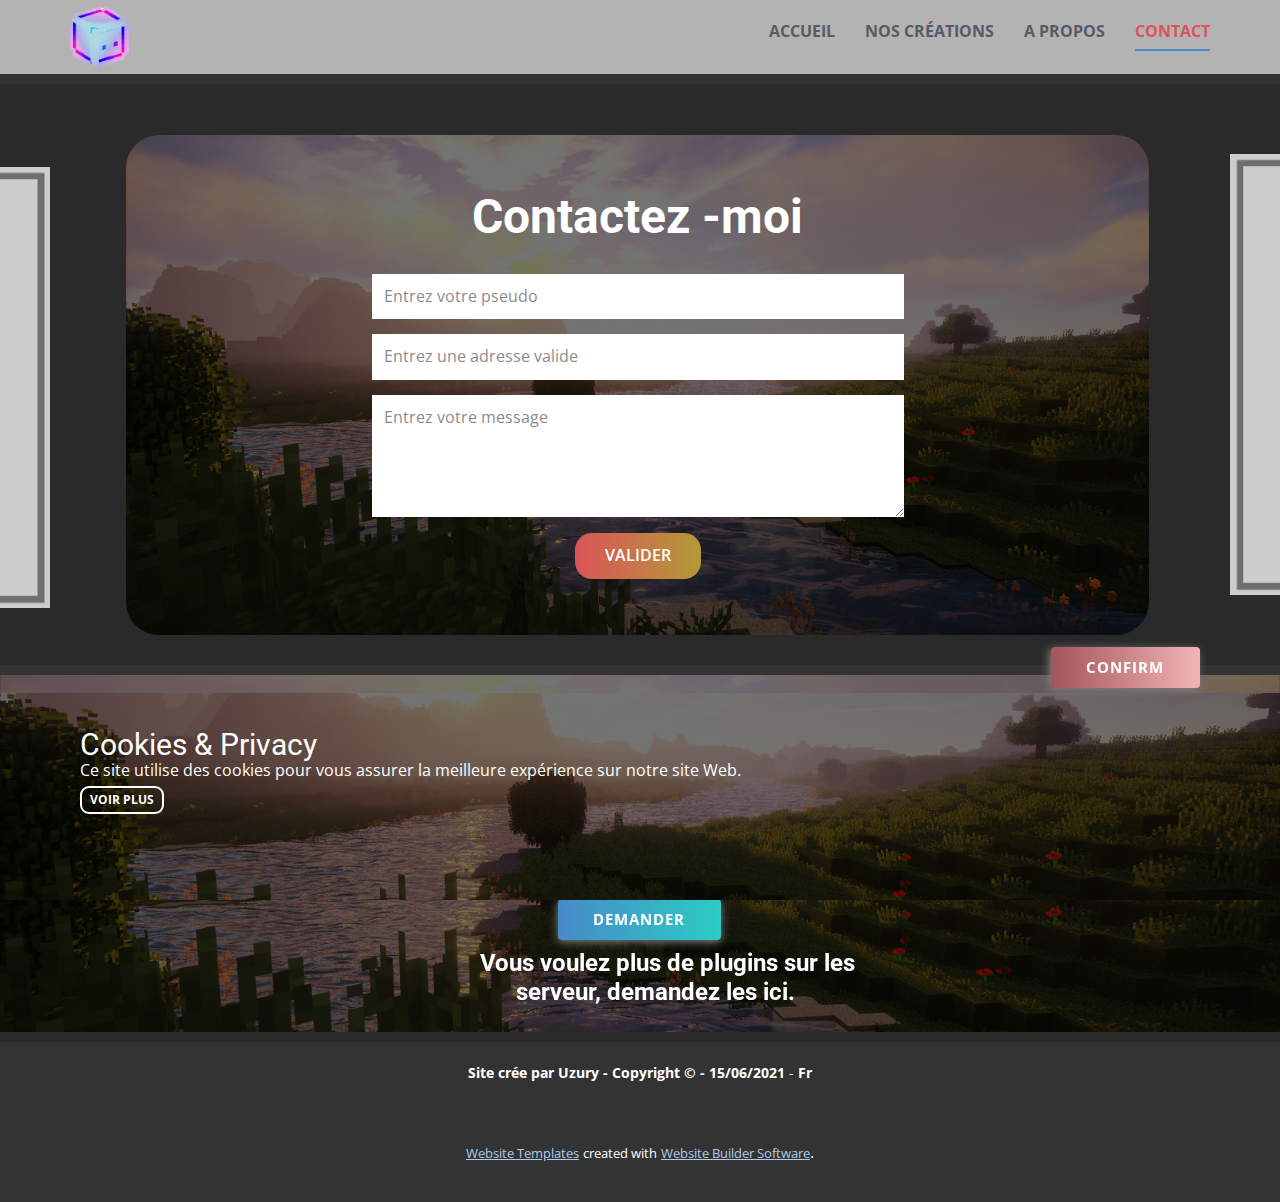
<file: Contact.html>
<!DOCTYPE html>
<html style="font-size: 16px;">
  <head>
    <meta name="viewport" content="width=device-width, initial-scale=1.0">
    <meta charset="utf-8">
    <meta name="keywords" content="_________________">
    <meta name="description" content="">
    <meta name="page_type" content="np-template-header-footer-from-plugin">
    <title>Contact</title>
    <link rel="stylesheet" href="nicepage.css" media="screen">
<link rel="stylesheet" href="Contact.css" media="screen">
    <script class="u-script" type="text/javascript" src="jquery.js" defer=""></script>
    <script class="u-script" type="text/javascript" src="nicepage.js" defer=""></script>
    <meta name="generator" content="Nicepage 3.17.5, nicepage.com">
    <link id="u-theme-google-font" rel="stylesheet" href="https://fonts.googleapis.com/css?family=Roboto:100,100i,300,300i,400,400i,500,500i,700,700i,900,900i|Open+Sans:300,300i,400,400i,600,600i,700,700i,800,800i">
    
    
    
    
    
    
    
    <script type="application/ld+json">{
		"@context": "http://schema.org",
		"@type": "Organization",
		"name": "Site1",
		"logo": "images/slimevioletbleurtfg.png"
}</script>
    <meta property="og:title" content="Contact">
    <meta property="og:type" content="website">
    <meta name="theme-color" content="#478ac9">
  </head>
  <body class="u-body u-custom-color-5"><header class="u-clearfix u-grey-30 u-header u-header" id="sec-8656"><div class="u-clearfix u-sheet u-valign-top-xs u-sheet-1">
        <a href="https://nicepage.com" class="u-image u-logo u-image-1" data-image-width="139" data-image-height="150">
          <img src="images/slimevioletbleurtfg.png" class="u-logo-image u-logo-image-1" data-image-width="64">
        </a>
        <nav class="u-menu u-menu-dropdown u-offcanvas u-menu-1">
          <div class="menu-collapse" style="font-size: 1rem; letter-spacing: 0px; font-weight: 700; text-transform: uppercase;">
            <a class="u-button-style u-custom-active-border-color u-custom-active-color u-custom-border u-custom-border-color u-custom-borders u-custom-hover-border-color u-custom-hover-color u-custom-left-right-menu-spacing u-custom-padding-bottom u-custom-text-active-color u-custom-text-color u-custom-text-hover-color u-custom-top-bottom-menu-spacing u-nav-link u-text-active-palette-1-base u-text-hover-palette-2-base" href="#">
              <svg><use xmlns:xlink="http://www.w3.org/1999/xlink" xlink:href="#menu-hamburger"></use></svg>
              <svg version="1.1" xmlns="http://www.w3.org/2000/svg" xmlns:xlink="http://www.w3.org/1999/xlink"><defs><symbol id="menu-hamburger" viewBox="0 0 16 16" style="width: 16px; height: 16px;"><rect y="1" width="16" height="2"></rect><rect y="7" width="16" height="2"></rect><rect y="13" width="16" height="2"></rect>
</symbol>
</defs></svg>
            </a>
          </div>
          <div class="u-custom-menu u-nav-container">
            <ul class="u-nav u-spacing-30 u-unstyled u-nav-1"><li class="u-nav-item"><a class="u-border-2 u-border-active-palette-1-base u-border-hover-palette-1-base u-border-no-left u-border-no-right u-border-no-top u-button-style u-nav-link u-text-active-palette-2-base u-text-hover-custom-color-5 u-text-palette-5-dark-2" href="Accueil.html" style="padding: 10px 0px;">Accueil</a>
</li><li class="u-nav-item"><a class="u-border-2 u-border-active-palette-1-base u-border-hover-palette-1-base u-border-no-left u-border-no-right u-border-no-top u-button-style u-nav-link u-text-active-palette-2-base u-text-hover-custom-color-5 u-text-palette-5-dark-2" href="Nos-créations.html" style="padding: 10px 0px;">Nos créations</a>
</li><li class="u-nav-item"><a class="u-border-2 u-border-active-palette-1-base u-border-hover-palette-1-base u-border-no-left u-border-no-right u-border-no-top u-button-style u-nav-link u-text-active-palette-2-base u-text-hover-custom-color-5 u-text-palette-5-dark-2" href="Apropos.html" style="padding: 10px 0px;">A propos</a>
</li><li class="u-nav-item"><a class="u-border-2 u-border-active-palette-1-base u-border-hover-palette-1-base u-border-no-left u-border-no-right u-border-no-top u-button-style u-nav-link u-text-active-palette-2-base u-text-hover-custom-color-5 u-text-palette-5-dark-2" href="Contact.html" style="padding: 10px 0px;">Contact</a>
</li></ul>
          </div>
          <div class="u-custom-menu u-nav-container-collapse">
            <div class="u-black u-container-style u-inner-container-layout u-opacity u-opacity-95 u-sidenav">
              <div class="u-sidenav-overflow">
                <div class="u-menu-close"></div>
                <ul class="u-align-center u-nav u-popupmenu-items u-unstyled u-nav-2"><li class="u-nav-item"><a class="u-button-style u-nav-link" href="Accueil.html" style="padding: 10px 0px;">Accueil</a>
</li><li class="u-nav-item"><a class="u-button-style u-nav-link" href="Nos-créations.html" style="padding: 10px 0px;">Nos créations</a>
</li><li class="u-nav-item"><a class="u-button-style u-nav-link" href="Apropos.html" style="padding: 10px 0px;">A propos</a>
</li><li class="u-nav-item"><a class="u-button-style u-nav-link" href="Contact.html" style="padding: 10px 0px;">Contact</a>
</li></ul>
              </div>
            </div>
            <div class="u-black u-menu-overlay u-opacity u-opacity-70"></div>
          </div>
        </nav>
      </div></header>
    <section class="u-clearfix u-custom-color-6 u-section-1" id="sec-30ae">
      <div class="u-clearfix u-sheet u-sheet-1"></div>
    </section>
    <section class="u-clearfix u-section-2" id="sec-c3b8">
      <div class="u-clearfix u-sheet u-valign-middle-md u-valign-middle-xs u-sheet-1">
        <div class="u-border-7 u-border-palette-3-base u-shape u-shape-rectangle u-shape-1"></div>
        <div class="u-border-7 u-border-palette-3-base u-shape u-shape-rectangle u-shape-2"></div>
        <div class="u-container-style u-expanded-width-sm u-expanded-width-xs u-group u-image u-image-round u-radius-33 u-shading u-image-1" data-image-width="1600" data-image-height="900">
          <div class="u-container-layout u-container-layout-1">
            <h1 class="u-align-center u-text u-text-1">Contactez<span style="font-weight: 700;">
                <span style="font-weight: 400;"></span>
              </span>-moi
            </h1>
            <div class="u-form u-form-1">
              <form action="https://formspree.io/f/xrgrklwy" method="POST" class="u-block-4c67-9 u-clearfix u-form-spacing-15 u-form-vertical u-inner-form" source="custom"><!-- hidden inputs for siteId and pageId -->
                <div class="u-form-group u-form-name">
                  <label for="name-4c98" class="u-form-control-hidden u-label u-text-black">Name</label>
                  <input type="text" placeholder="Entrez votre pseudo" id="name-4c98" name="name" class="u-border-no-bottom u-border-no-left u-border-no-right u-border-no-top u-input u-input-rectangle u-white" required="">
                </div><!-- always visible -->
                <div class="u-form-email u-form-group">
                  <label for="email-4c98" class="u-form-control-hidden u-label u-text-black">Email</label>
                  <input type="email" placeholder="Entrez une adresse valide" id="email-4c98" name="email" class="u-border-no-bottom u-border-no-left u-border-no-right u-border-no-top u-input u-input-rectangle u-white" required="">
                </div>
                <div class="u-form-group u-form-message">
                  <label for="message-4c98" class="u-form-control-hidden u-label u-text-black">Message</label>
                  <textarea placeholder="Entrez votre message" rows="4" cols="50" id="message-4c98" name="message" class="u-border-no-bottom u-border-no-left u-border-no-right u-border-no-top u-input u-input-rectangle u-white" required=""></textarea>
                </div>
                <div class="u-align-center u-form-group u-form-submit">
                  <a href="#" class="u-btn u-btn-round u-btn-submit u-button-style u-gradient u-none u-radius-17 u-btn-1">Valider</a>
                  <input type="submit" value="submit" class="u-form-control-hidden">
                </div>
                <div class="u-form-send-message u-form-send-success">Merci pour votre message !</div>
                <div class="u-form-send-error u-form-send-message">votre message n'a pas pus être envoyer !</div>
                <input type="hidden" value="" name="recaptchaResponse">
              </form>
            </div>
          </div>
        </div>
        <img class="u-image u-image-default u-image-2" src="images/Sanstitre-1.png" alt="" data-image-width="1080" data-image-height="1920">
        <img class="u-image u-image-default u-image-3" src="images/Sanstitre-1.png" alt="" data-image-width="1080" data-image-height="1920">
      </div>
    </section>
    <section class="u-clearfix u-custom-color-6 u-section-3" id="sec-240d">
      <div class="u-clearfix u-sheet u-sheet-1"></div>
    </section>
    <section class="u-clearfix u-image u-shading u-section-4" id="sec-9d6c" data-image-width="1600" data-image-height="900">
      <div class="u-clearfix u-sheet u-valign-middle-lg u-valign-middle-md u-valign-middle-xl u-sheet-1">
        <div class="u-list u-list-1">
          <div class="u-repeater u-repeater-1">
            <div class="u-container-style u-list-item u-repeater-item">
              <div class="u-container-layout u-similar-container u-valign-top-xs u-container-layout-1">
                <a href="https://discord.gg/rknEt2kqJV" class="u-btn u-btn-round u-button-style u-gradient u-none u-radius-4 u-text-body-alt-color u-btn-1" target="_blank" data-animation-name="jackInTheBox" data-animation-duration="2000" data-animation-delay="0" data-animation-direction="">Demander</a>
                <h4 class="u-align-center u-text u-text-1">Pour avoir votre pub sur le site veuillez&nbsp;remplir le formulaire. 0,55€/Paypal</h4>
              </div>
            </div>
            <div class="u-container-style u-list-item u-repeater-item">
              <div class="u-container-layout u-similar-container u-valign-top-xs u-container-layout-2">
                <a href="https://discord.gg/rknEt2kqJV" class="u-btn u-btn-round u-button-style u-gradient u-none u-radius-4 u-text-body-alt-color u-btn-2" data-animation-name="jackInTheBox" data-animation-duration="2000" data-animation-delay="0" data-animation-direction="">Demander</a>
                <h4 class="u-align-center u-text u-text-2">&nbsp; &nbsp; Vous voulez plus de plugins sur les serveur, demandez les ici.</h4>
              </div>
            </div>
          </div>
        </div>
      </div>
    </section>
    <section class="u-clearfix u-custom-color-5 u-section-5" id="sec-8ecc">
      <div class="u-clearfix u-sheet u-sheet-1"></div>
    </section>
    
    
    
    <footer class="u-align-center u-clearfix u-footer u-grey-80 u-footer" id="sec-fe18"><div class="u-clearfix u-sheet u-valign-middle u-sheet-1">
        <p class="u-small-text u-text u-text-variant u-text-1"> Site crée par Uzury - Copyright&nbsp;© - ​15/06/2021 <span style="font-weight: 400;">- </span>Fr
        </p>
      </div></footer>
    <section class="u-backlink u-clearfix u-grey-80">
      <a class="u-link" href="https://nicepage.com/website-templates" target="_blank">
        <span>Website Templates</span>
      </a>
      <p class="u-text">
        <span>created with</span>
      </p>
      <a class="u-link" href="https://nicepage.com/" target="_blank">
        <span>Website Builder Software</span>
      </a>. 
    </section><span style="height: 64px; width: 64px; margin-left: 0px; margin-right: auto; margin-top: 0px; right: 5px; bottom: 300px;" class="u-back-to-top u-icon u-icon-circle u-spacing-15 u-text-white" data-href="#"><svg class="u-svg-link" preserveAspectRatio="xMidYMin slice" viewBox="0 0 240.835 240.835" style=""><use xmlns:xlink="http://www.w3.org/1999/xlink" xlink:href="#svg-8fd7"></use></svg><svg xmlns="http://www.w3.org/2000/svg" xmlns:xlink="http://www.w3.org/1999/xlink" version="1.1" xml:space="preserve" class="u-svg-content" viewBox="0 0 240.835 240.835" x="0px" y="0px" id="svg-8fd7" style="enable-background:new 0 0 240.835 240.835;" data-color="rgb(255, 255, 255)"><g><path id="Expand_Less" d="M129.007,57.819c-4.68-4.68-12.499-4.68-17.191,0L3.555,165.803c-4.74,4.74-4.74,12.427,0,17.155   c4.74,4.74,12.439,4.74,17.179,0l99.683-99.406l99.671,99.418c4.752,4.74,12.439,4.74,17.191,0c4.74-4.74,4.74-12.427,0-17.155   L129.007,57.819z"></path>
</g></svg>
        
        
    </span>
  <section class="u-align-center u-clearfix u-cookies-consent u-image u-shading u-cookies-consent" id="sec-a648" data-image-width="1600" data-image-height="900">
      <div class="u-clearfix u-sheet u-valign-middle-sm u-valign-middle-xs u-sheet-1">
        <div class="u-clearfix u-expanded-width u-layout-wrap u-layout-wrap-1">
          <div class="u-gutter-0 u-layout">
            <div class="u-layout-row">
              <div class="u-container-style u-layout-cell u-left-cell u-size-46 u-layout-cell-1">
                <div class="u-container-layout u-container-layout-1">
                  <h3 class="u-text u-text-1">Cookies &amp; Privacy</h3>
                  <p class="u-text u-text-2">Ce site utilise des cookies pour vous assurer la meilleure expérience sur notre site Web.</p>
                  <a href="https://nicepage.com/k/infographic-html-templates" class="u-border-2 u-border-white u-btn u-btn-round u-button-style u-hover-black u-none u-radius-9 u-text-hover-white u-text-white u-btn-1">Voir plus</a>
                </div>
              </div>
              <div class="u-align-left u-container-style u-layout-cell u-right-cell u-size-14 u-layout-cell-2">
                <div class="u-container-layout u-container-layout-2">
                  <a href="###" class="u-btn u-btn-round u-button-confirm u-button-style u-gradient u-none u-radius-4 u-text-body-alt-color u-btn-2" data-animation-name="flipIn" data-animation-duration="1000" data-animation-delay="0" data-animation-direction="X">Confirm</a>
                </div>
              </div>
            </div>
          </div>
        </div>
      </div>
    <style>.u-cookies-consent {
  background-image: linear-gradient(0deg, rgba(0,0,0,0.55), rgba(0,0,0,0.55)), url("images/fr-minecraft_wallpaper_OBL21.png");
  background-position: 50% 50%;
}

.u-cookies-consent .u-sheet-1 {
  min-height: 207px;
}

.u-cookies-consent .u-layout-wrap-1 {
  margin-top: 4px;
  margin-bottom: 4px;
}

.u-cookies-consent .u-layout-cell-1 {
  min-height: 146px;
}

.u-cookies-consent .u-container-layout-1 {
  padding: 26px 10px 9px;
}

.u-cookies-consent .u-text-1 {
  width: auto;
  margin: 4px 18px 0 0;
}

.u-cookies-consent .u-text-2 {
  width: auto;
  margin: -5px 0 0;
}

.u-cookies-consent .u-btn-1 {
  border-style: solid;
  font-weight: 700;
  text-transform: uppercase;
  font-size: 0.75rem;
  margin: 2px auto 0 0;
  padding: 2px 8px 3px;
}

.u-cookies-consent .u-layout-cell-2 {
  min-height: 33px;
}

.u-cookies-consent .u-container-layout-2 {
  padding: 0 10px 21px;
}

.u-cookies-consent .u-btn-2 {
  background-image: linear-gradient(to right, #a35559, #f1b5b8);
  box-shadow: -2px 2px 8px 0 rgba(128,128,128,1);
  border-style: none;
  font-weight: 700;
  text-transform: uppercase;
  font-size: 0.9375rem;
  letter-spacing: 1px;
  animation-duration: 1000ms;
  margin: -50px 0 0 auto;
  padding: 8px 36px 9px 35px;
}

@media (max-width: 1199px) {
  .u-cookies-consent .u-sheet-1 {
    min-height: 137px;
  }

  .u-cookies-consent .u-layout-cell-1 {
    min-height: 126px;
  }

  .u-cookies-consent .u-text-1 {
    margin-right: 516px;
  }

  .u-cookies-consent .u-text-2 {
    margin-top: -5px;
    margin-right: 93px;
  }

  .u-cookies-consent .u-btn-1 {
    margin-left: 1px;
  }

  .u-cookies-consent .u-layout-cell-2 {
    min-height: 126px;
  }
}

@media (max-width: 991px) {
  .u-cookies-consent .u-sheet-1 {
    min-height: 160px;
  }

  .u-cookies-consent .u-layout-wrap-1 {
    margin-top: 0;
  }

  .u-cookies-consent .u-layout-cell-1 {
    min-height: 100px;
  }

  .u-cookies-consent .u-text-1 {
    margin-right: 218px;
  }

  .u-cookies-consent .u-text-2 {
    margin-top: -5px;
    margin-right: 0;
  }

  .u-cookies-consent .u-btn-1 {
    margin-left: 0;
  }

  .u-cookies-consent .u-layout-cell-2 {
    min-height: 100px;
  }
}

@media (max-width: 767px) {
  .u-cookies-consent .u-sheet-1 {
    min-height: 181px;
  }

  .u-cookies-consent .u-layout-wrap-1 {
    margin-top: 4px;
    margin-bottom: 1px;
  }

  .u-cookies-consent .u-layout-cell-2 {
    min-height: 15px;
  }

  .u-cookies-consent .u-btn-2 {
    margin-right: 23px;
  }
}

@media (max-width: 575px) {
  .u-cookies-consent .u-sheet-1 {
    min-height: 207px;
  }

  .u-cookies-consent .u-layout-wrap-1 {
    margin-bottom: 4px;
  }

  .u-cookies-consent .u-layout-cell-1 {
    min-height: 146px;
  }

  .u-cookies-consent .u-text-1 {
    margin-right: 18px;
  }

  .u-cookies-consent .u-layout-cell-2 {
    min-height: 33px;
  }

  .u-cookies-consent .u-btn-2 {
    margin-right: 0;
  }
}</style></section></body>
</html>
</file>
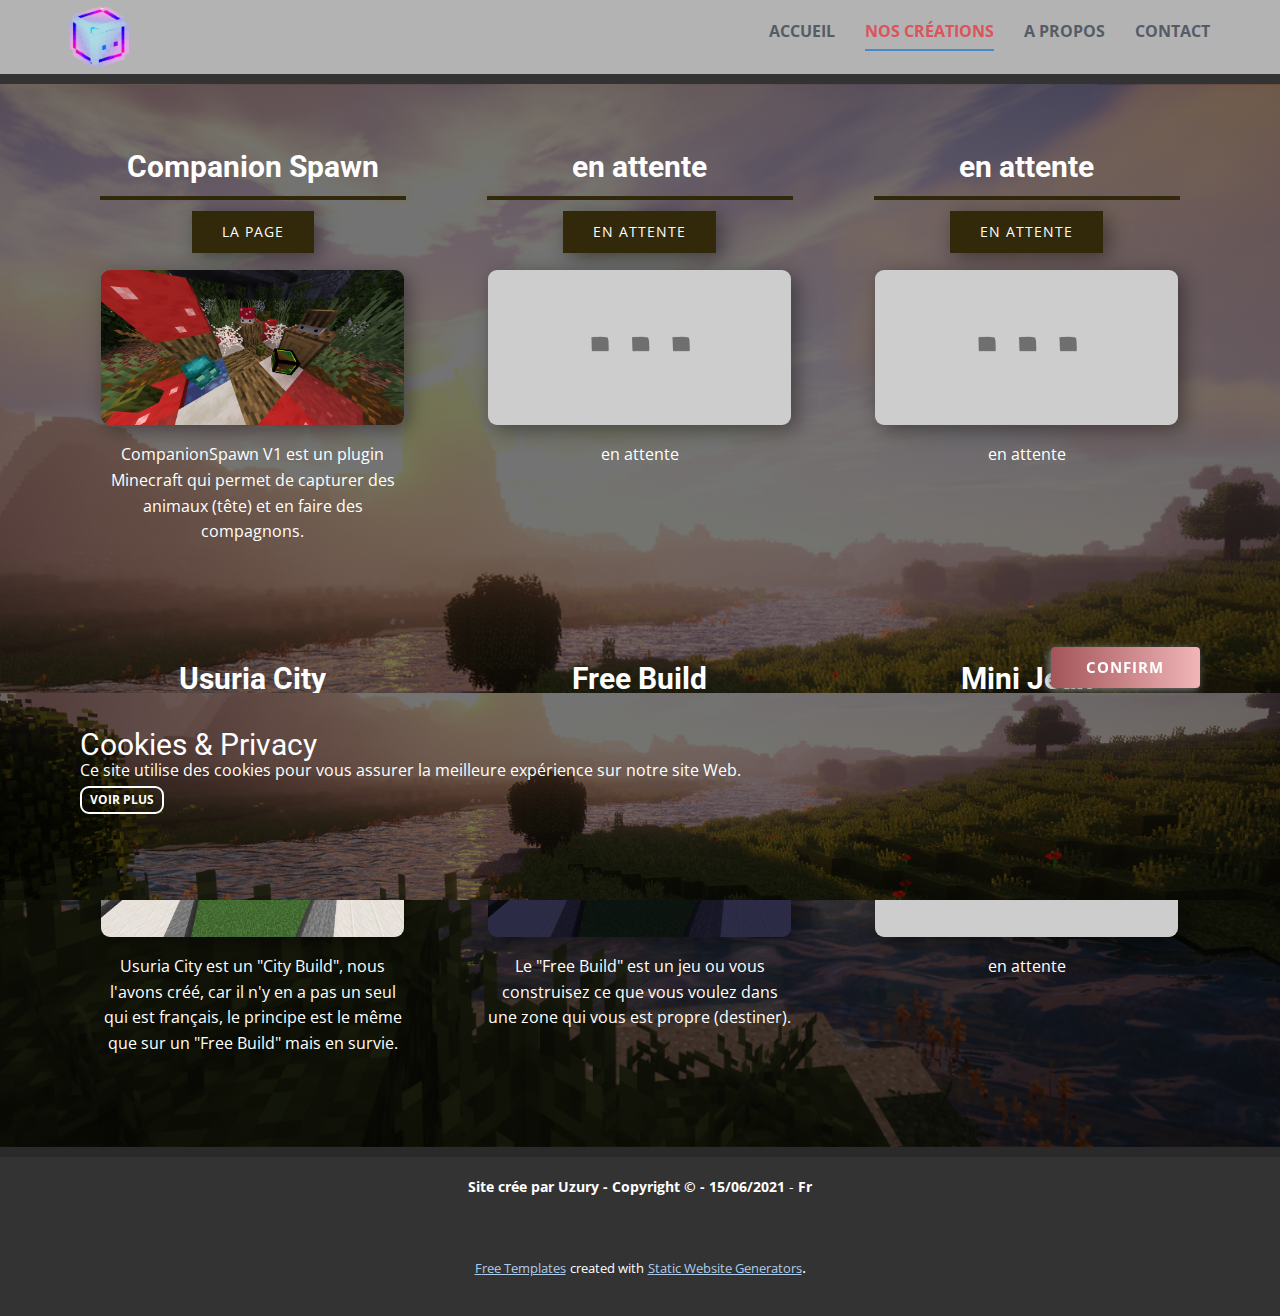
<file: Nos-créations.html>
<!DOCTYPE html>
<html style="font-size: 16px;">
  <head>
    <meta name="viewport" content="width=device-width, initial-scale=1.0">
    <meta charset="utf-8">
    <meta name="keywords" content="_________________">
    <meta name="description" content="">
    <meta name="page_type" content="np-template-header-footer-from-plugin">
    <title>Nos créations</title>
    <link rel="stylesheet" href="nicepage.css" media="screen">
<link rel="stylesheet" href="Nos-créations.css" media="screen">
    <script class="u-script" type="text/javascript" src="jquery.js" defer=""></script>
    <script class="u-script" type="text/javascript" src="nicepage.js" defer=""></script>
    <meta name="generator" content="Nicepage 3.17.5, nicepage.com">
    <link id="u-theme-google-font" rel="stylesheet" href="https://fonts.googleapis.com/css?family=Roboto:100,100i,300,300i,400,400i,500,500i,700,700i,900,900i|Open+Sans:300,300i,400,400i,600,600i,700,700i,800,800i">
    
    
    
    
    
    <script type="application/ld+json">{
		"@context": "http://schema.org",
		"@type": "Organization",
		"name": "Site1",
		"logo": "images/slimevioletbleurtfg.png"
}</script>
    <meta property="og:title" content="Nos créations">
    <meta property="og:type" content="website">
    <meta name="theme-color" content="#478ac9">
  </head>
  <body class="u-body u-grey-10"><header class="u-clearfix u-grey-30 u-header u-header" id="sec-8656"><div class="u-clearfix u-sheet u-valign-top-xs u-sheet-1">
        <a href="https://nicepage.com" class="u-image u-logo u-image-1" data-image-width="139" data-image-height="150">
          <img src="images/slimevioletbleurtfg.png" class="u-logo-image u-logo-image-1" data-image-width="64">
        </a>
        <nav class="u-menu u-menu-dropdown u-offcanvas u-menu-1">
          <div class="menu-collapse" style="font-size: 1rem; letter-spacing: 0px; font-weight: 700; text-transform: uppercase;">
            <a class="u-button-style u-custom-active-border-color u-custom-active-color u-custom-border u-custom-border-color u-custom-borders u-custom-hover-border-color u-custom-hover-color u-custom-left-right-menu-spacing u-custom-padding-bottom u-custom-text-active-color u-custom-text-color u-custom-text-hover-color u-custom-top-bottom-menu-spacing u-nav-link u-text-active-palette-1-base u-text-hover-palette-2-base" href="#">
              <svg><use xmlns:xlink="http://www.w3.org/1999/xlink" xlink:href="#menu-hamburger"></use></svg>
              <svg version="1.1" xmlns="http://www.w3.org/2000/svg" xmlns:xlink="http://www.w3.org/1999/xlink"><defs><symbol id="menu-hamburger" viewBox="0 0 16 16" style="width: 16px; height: 16px;"><rect y="1" width="16" height="2"></rect><rect y="7" width="16" height="2"></rect><rect y="13" width="16" height="2"></rect>
</symbol>
</defs></svg>
            </a>
          </div>
          <div class="u-custom-menu u-nav-container">
            <ul class="u-nav u-spacing-30 u-unstyled u-nav-1"><li class="u-nav-item"><a class="u-border-2 u-border-active-palette-1-base u-border-hover-palette-1-base u-border-no-left u-border-no-right u-border-no-top u-button-style u-nav-link u-text-active-palette-2-base u-text-hover-custom-color-5 u-text-palette-5-dark-2" href="Accueil.html" style="padding: 10px 0px;">Accueil</a>
</li><li class="u-nav-item"><a class="u-border-2 u-border-active-palette-1-base u-border-hover-palette-1-base u-border-no-left u-border-no-right u-border-no-top u-button-style u-nav-link u-text-active-palette-2-base u-text-hover-custom-color-5 u-text-palette-5-dark-2" href="Nos-créations.html" style="padding: 10px 0px;">Nos créations</a>
</li><li class="u-nav-item"><a class="u-border-2 u-border-active-palette-1-base u-border-hover-palette-1-base u-border-no-left u-border-no-right u-border-no-top u-button-style u-nav-link u-text-active-palette-2-base u-text-hover-custom-color-5 u-text-palette-5-dark-2" href="Apropos.html" style="padding: 10px 0px;">A propos</a>
</li><li class="u-nav-item"><a class="u-border-2 u-border-active-palette-1-base u-border-hover-palette-1-base u-border-no-left u-border-no-right u-border-no-top u-button-style u-nav-link u-text-active-palette-2-base u-text-hover-custom-color-5 u-text-palette-5-dark-2" href="Contact.html" style="padding: 10px 0px;">Contact</a>
</li></ul>
          </div>
          <div class="u-custom-menu u-nav-container-collapse">
            <div class="u-black u-container-style u-inner-container-layout u-opacity u-opacity-95 u-sidenav">
              <div class="u-sidenav-overflow">
                <div class="u-menu-close"></div>
                <ul class="u-align-center u-nav u-popupmenu-items u-unstyled u-nav-2"><li class="u-nav-item"><a class="u-button-style u-nav-link" href="Accueil.html" style="padding: 10px 0px;">Accueil</a>
</li><li class="u-nav-item"><a class="u-button-style u-nav-link" href="Nos-créations.html" style="padding: 10px 0px;">Nos créations</a>
</li><li class="u-nav-item"><a class="u-button-style u-nav-link" href="Apropos.html" style="padding: 10px 0px;">A propos</a>
</li><li class="u-nav-item"><a class="u-button-style u-nav-link" href="Contact.html" style="padding: 10px 0px;">Contact</a>
</li></ul>
              </div>
            </div>
            <div class="u-black u-menu-overlay u-opacity u-opacity-70"></div>
          </div>
        </nav>
      </div></header>
    <section class="u-clearfix u-custom-color-6 u-section-1" id="sec-2123">
      <div class="u-clearfix u-sheet u-sheet-1"></div>
    </section>
    <section class="u-clearfix u-image u-shading u-section-2" id="sec-17a6" data-image-width="1600" data-image-height="900">
      <div class="u-clearfix u-sheet u-sheet-1">
        <div class="u-list u-list-1">
          <div class="u-repeater u-repeater-1">
            <div class="u-container-style u-list-item u-repeater-item u-video-cover">
              <div class="u-container-layout u-similar-container u-container-layout-1">
                <h3 class="u-align-center u-text u-text-default u-text-1">Companion Spawn</h3>
                <div class="u-border-4 u-border-custom-color-3 u-expanded-width u-line u-line-horizontal u-line-1"></div>
                <a href="" class="u-btn u-button-style u-custom-color-3 u-btn-1">la page</a>
                <img alt="" class="u-expanded-width-lg u-expanded-width-md u-expanded-width-sm u-expanded-width-xs u-image u-image-round u-radius-9 u-image-1" data-image-width="1600" data-image-height="848" src="images/2021-06-16_22.50.00_2.png">
                <p class="u-align-center u-text u-text-2">CompanionSpawn V1 est un plugin Minecraft qui permet de capturer des animaux (tête) et en faire des compagnons.</p>
              </div>
            </div>
            <div class="u-container-style u-list-item u-repeater-item u-video-cover u-list-item-2">
              <div class="u-container-layout u-similar-container u-container-layout-2">
                <h3 class="u-align-center u-text u-text-default u-text-3">en attente</h3>
                <div class="u-border-4 u-border-custom-color-3 u-expanded-width u-line u-line-horizontal u-line-2"></div>
                <a href="" class="u-btn u-button-style u-custom-color-3 u-btn-2">en attente</a>
                <img alt="" class="u-expanded-width-lg u-expanded-width-md u-expanded-width-sm u-expanded-width-xs u-image u-image-round u-radius-9 u-image-2" data-image-width="1920" data-image-height="1920" src="images/Sanstitre-3.png">
                <p class="u-align-center u-text u-text-4">en attente</p>
              </div>
            </div>
            <div class="u-container-style u-list-item u-repeater-item u-video-cover u-list-item-3">
              <div class="u-container-layout u-similar-container u-container-layout-3">
                <h3 class="u-align-center u-text u-text-default u-text-5">en attente</h3>
                <div class="u-border-4 u-border-custom-color-3 u-expanded-width u-line u-line-horizontal u-line-3"></div>
                <a href="" class="u-btn u-button-style u-custom-color-3 u-btn-3">en attente</a>
                <img alt="" class="u-expanded-width-lg u-expanded-width-md u-expanded-width-sm u-expanded-width-xs u-image u-image-round u-radius-9 u-image-3" data-image-width="1920" data-image-height="1920" src="images/Sanstitre-3.png">
                <p class="u-align-center u-text u-text-6">en attente</p>
              </div>
            </div>
            <div class="u-container-style u-list-item u-repeater-item u-video-cover u-list-item-4">
              <div class="u-container-layout u-similar-container u-container-layout-4">
                <h3 class="u-align-center u-text u-text-default u-text-7">Usuria City</h3>
                <div class="u-border-4 u-border-custom-color-3 u-expanded-width u-line u-line-horizontal u-line-4"></div>
                <a href="" class="u-btn u-button-style u-custom-color-3 u-btn-4">détailles</a>
                <img alt="" class="u-expanded-width-lg u-expanded-width-md u-expanded-width-sm u-expanded-width-xs u-image u-image-round u-radius-9 u-image-4" data-image-width="1920" data-image-height="1017" src="images/2021-06-16_22.58.35.png">
                <p class="u-align-center u-text u-text-8">Usuria City est un "City Build", nous l'avons créé, car il n'y en a pas un seul qui est français, le principe est le même que sur un "Free Build" mais en survie.</p>
              </div>
            </div>
            <div class="u-container-style u-list-item u-repeater-item u-video-cover u-list-item-5">
              <div class="u-container-layout u-similar-container u-container-layout-5">
                <h3 class="u-align-center u-text u-text-default u-text-9">Free Build</h3>
                <div class="u-border-4 u-border-custom-color-3 u-expanded-width u-line u-line-horizontal u-line-5"></div>
                <a href="" class="u-btn u-button-style u-custom-color-3 u-btn-5">DÉTAILLES</a>
                <img alt="" class="u-expanded-width-lg u-expanded-width-md u-expanded-width-sm u-expanded-width-xs u-image u-image-round u-radius-9 u-image-5" data-image-width="1920" data-image-height="1017" src="images/2021-06-16_22.58.49.png">
                <p class="u-align-center u-text u-text-10">Le "Free Build" est un jeu ou vous construisez ce que vous voulez dans une zone qui vous est propre (destiner).</p>
              </div>
            </div>
            <div class="u-container-style u-list-item u-repeater-item u-video-cover u-list-item-6">
              <div class="u-container-layout u-similar-container u-container-layout-6">
                <h3 class="u-align-center u-text u-text-default u-text-11">Mini Jeux</h3>
                <div class="u-border-4 u-border-custom-color-3 u-expanded-width u-line u-line-horizontal u-line-6"></div>
                <a href="" class="u-btn u-button-style u-custom-color-3 u-btn-6">en attente</a>
                <img alt="" class="u-expanded-width-lg u-expanded-width-md u-expanded-width-sm u-expanded-width-xs u-image u-image-round u-radius-9 u-image-6" data-image-width="1920" data-image-height="1920" src="images/Sanstitre-3.png">
                <p class="u-align-center u-text u-text-12">en attente</p>
              </div>
            </div>
          </div>
        </div>
      </div>
    </section>
    <section class="u-clearfix u-custom-color-5 u-section-3" id="sec-d91b">
      <div class="u-clearfix u-sheet u-sheet-1"></div>
    </section>
    
    
    
    <footer class="u-align-center u-clearfix u-footer u-grey-80 u-footer" id="sec-fe18"><div class="u-clearfix u-sheet u-valign-middle u-sheet-1">
        <p class="u-small-text u-text u-text-variant u-text-1"> Site crée par Uzury - Copyright&nbsp;© - ​15/06/2021 <span style="font-weight: 400;">- </span>Fr
        </p>
      </div></footer>
    <section class="u-backlink u-clearfix u-grey-80">
      <a class="u-link" href="https://nicepage.com/templates" target="_blank">
        <span>Free Templates</span>
      </a>
      <p class="u-text">
        <span>created with</span>
      </p>
      <a class="u-link" href="https://nicepage.com/static-site-generator" target="_blank">
        <span>Static Website Generators</span>
      </a>. 
    </section><span style="height: 64px; width: 64px; margin-left: 0px; margin-right: auto; margin-top: 0px; right: 5px; bottom: 300px;" class="u-back-to-top u-icon u-icon-circle u-spacing-15 u-text-white" data-href="#"><svg class="u-svg-link" preserveAspectRatio="xMidYMin slice" viewBox="0 0 240.835 240.835" style=""><use xmlns:xlink="http://www.w3.org/1999/xlink" xlink:href="#svg-8fd7"></use></svg><svg xmlns="http://www.w3.org/2000/svg" xmlns:xlink="http://www.w3.org/1999/xlink" version="1.1" xml:space="preserve" class="u-svg-content" viewBox="0 0 240.835 240.835" x="0px" y="0px" id="svg-8fd7" style="enable-background:new 0 0 240.835 240.835;" data-color="rgb(255, 255, 255)"><g><path id="Expand_Less" d="M129.007,57.819c-4.68-4.68-12.499-4.68-17.191,0L3.555,165.803c-4.74,4.74-4.74,12.427,0,17.155   c4.74,4.74,12.439,4.74,17.179,0l99.683-99.406l99.671,99.418c4.752,4.74,12.439,4.74,17.191,0c4.74-4.74,4.74-12.427,0-17.155   L129.007,57.819z"></path>
</g></svg>
        
        
    </span>
  <section class="u-align-center u-clearfix u-cookies-consent u-image u-shading u-cookies-consent" id="sec-a648" data-image-width="1600" data-image-height="900">
      <div class="u-clearfix u-sheet u-valign-middle-sm u-valign-middle-xs u-sheet-1">
        <div class="u-clearfix u-expanded-width u-layout-wrap u-layout-wrap-1">
          <div class="u-gutter-0 u-layout">
            <div class="u-layout-row">
              <div class="u-container-style u-layout-cell u-left-cell u-size-46 u-layout-cell-1">
                <div class="u-container-layout u-container-layout-1">
                  <h3 class="u-text u-text-1">Cookies &amp; Privacy</h3>
                  <p class="u-text u-text-2">Ce site utilise des cookies pour vous assurer la meilleure expérience sur notre site Web.</p>
                  <a href="https://nicepage.com/k/infographic-html-templates" class="u-border-2 u-border-white u-btn u-btn-round u-button-style u-hover-black u-none u-radius-9 u-text-hover-white u-text-white u-btn-1">Voir plus</a>
                </div>
              </div>
              <div class="u-align-left u-container-style u-layout-cell u-right-cell u-size-14 u-layout-cell-2">
                <div class="u-container-layout u-container-layout-2">
                  <a href="###" class="u-btn u-btn-round u-button-confirm u-button-style u-gradient u-none u-radius-4 u-text-body-alt-color u-btn-2" data-animation-name="flipIn" data-animation-duration="1000" data-animation-delay="0" data-animation-direction="X">Confirm</a>
                </div>
              </div>
            </div>
          </div>
        </div>
      </div>
    <style>.u-cookies-consent {
  background-image: linear-gradient(0deg, rgba(0,0,0,0.55), rgba(0,0,0,0.55)), url("images/fr-minecraft_wallpaper_OBL21.png");
  background-position: 50% 50%;
}

.u-cookies-consent .u-sheet-1 {
  min-height: 207px;
}

.u-cookies-consent .u-layout-wrap-1 {
  margin-top: 4px;
  margin-bottom: 4px;
}

.u-cookies-consent .u-layout-cell-1 {
  min-height: 146px;
}

.u-cookies-consent .u-container-layout-1 {
  padding: 26px 10px 9px;
}

.u-cookies-consent .u-text-1 {
  width: auto;
  margin: 4px 18px 0 0;
}

.u-cookies-consent .u-text-2 {
  width: auto;
  margin: -5px 0 0;
}

.u-cookies-consent .u-btn-1 {
  border-style: solid;
  font-weight: 700;
  text-transform: uppercase;
  font-size: 0.75rem;
  margin: 2px auto 0 0;
  padding: 2px 8px 3px;
}

.u-cookies-consent .u-layout-cell-2 {
  min-height: 33px;
}

.u-cookies-consent .u-container-layout-2 {
  padding: 0 10px 21px;
}

.u-cookies-consent .u-btn-2 {
  background-image: linear-gradient(to right, #a35559, #f1b5b8);
  box-shadow: -2px 2px 8px 0 rgba(128,128,128,1);
  border-style: none;
  font-weight: 700;
  text-transform: uppercase;
  font-size: 0.9375rem;
  letter-spacing: 1px;
  animation-duration: 1000ms;
  margin: -50px 0 0 auto;
  padding: 8px 36px 9px 35px;
}

@media (max-width: 1199px) {
  .u-cookies-consent .u-sheet-1 {
    min-height: 137px;
  }

  .u-cookies-consent .u-layout-cell-1 {
    min-height: 126px;
  }

  .u-cookies-consent .u-text-1 {
    margin-right: 516px;
  }

  .u-cookies-consent .u-text-2 {
    margin-top: -5px;
    margin-right: 93px;
  }

  .u-cookies-consent .u-btn-1 {
    margin-left: 1px;
  }

  .u-cookies-consent .u-layout-cell-2 {
    min-height: 126px;
  }
}

@media (max-width: 991px) {
  .u-cookies-consent .u-sheet-1 {
    min-height: 160px;
  }

  .u-cookies-consent .u-layout-wrap-1 {
    margin-top: 0;
  }

  .u-cookies-consent .u-layout-cell-1 {
    min-height: 100px;
  }

  .u-cookies-consent .u-text-1 {
    margin-right: 218px;
  }

  .u-cookies-consent .u-text-2 {
    margin-top: -5px;
    margin-right: 0;
  }

  .u-cookies-consent .u-btn-1 {
    margin-left: 0;
  }

  .u-cookies-consent .u-layout-cell-2 {
    min-height: 100px;
  }
}

@media (max-width: 767px) {
  .u-cookies-consent .u-sheet-1 {
    min-height: 181px;
  }

  .u-cookies-consent .u-layout-wrap-1 {
    margin-top: 4px;
    margin-bottom: 1px;
  }

  .u-cookies-consent .u-layout-cell-2 {
    min-height: 15px;
  }

  .u-cookies-consent .u-btn-2 {
    margin-right: 23px;
  }
}

@media (max-width: 575px) {
  .u-cookies-consent .u-sheet-1 {
    min-height: 207px;
  }

  .u-cookies-consent .u-layout-wrap-1 {
    margin-bottom: 4px;
  }

  .u-cookies-consent .u-layout-cell-1 {
    min-height: 146px;
  }

  .u-cookies-consent .u-text-1 {
    margin-right: 18px;
  }

  .u-cookies-consent .u-layout-cell-2 {
    min-height: 33px;
  }

  .u-cookies-consent .u-btn-2 {
    margin-right: 0;
  }
}</style></section></body>
</html>
</file>
